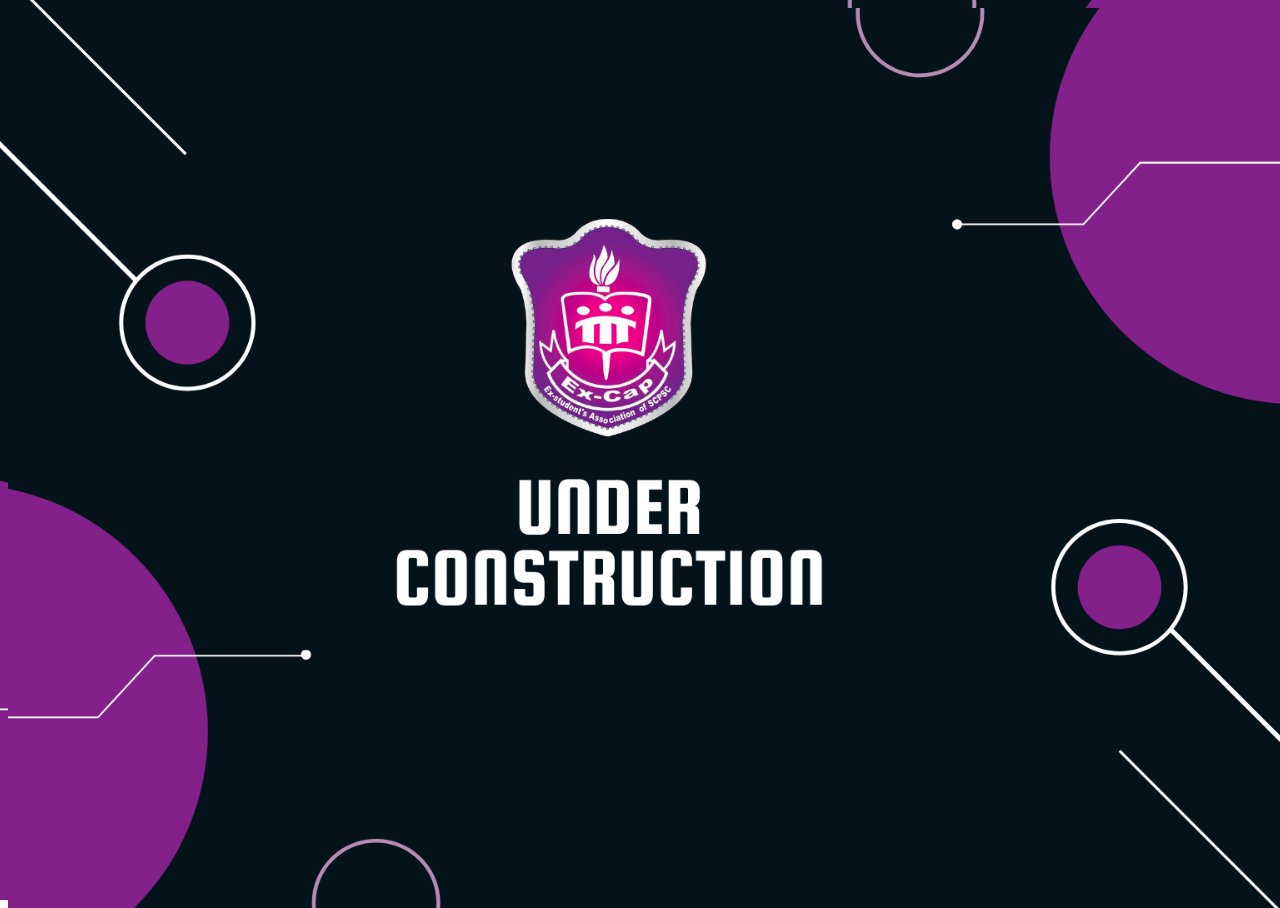
<file: index.html>
<!DOCTYPE html>
<html lang="en">
<head>
    <meta charset="UTF-8">
    <title>Ex-Cap</title>
    <style>
        body, html {
            height: 100%;
            width: 100%;
            background-image: url("images/construction.png");
            background-position: center;
            background-repeat: no-repeat;
            background-size: cover;
        }
    </style>
</head>
<body>

</body>
</html>
</file>
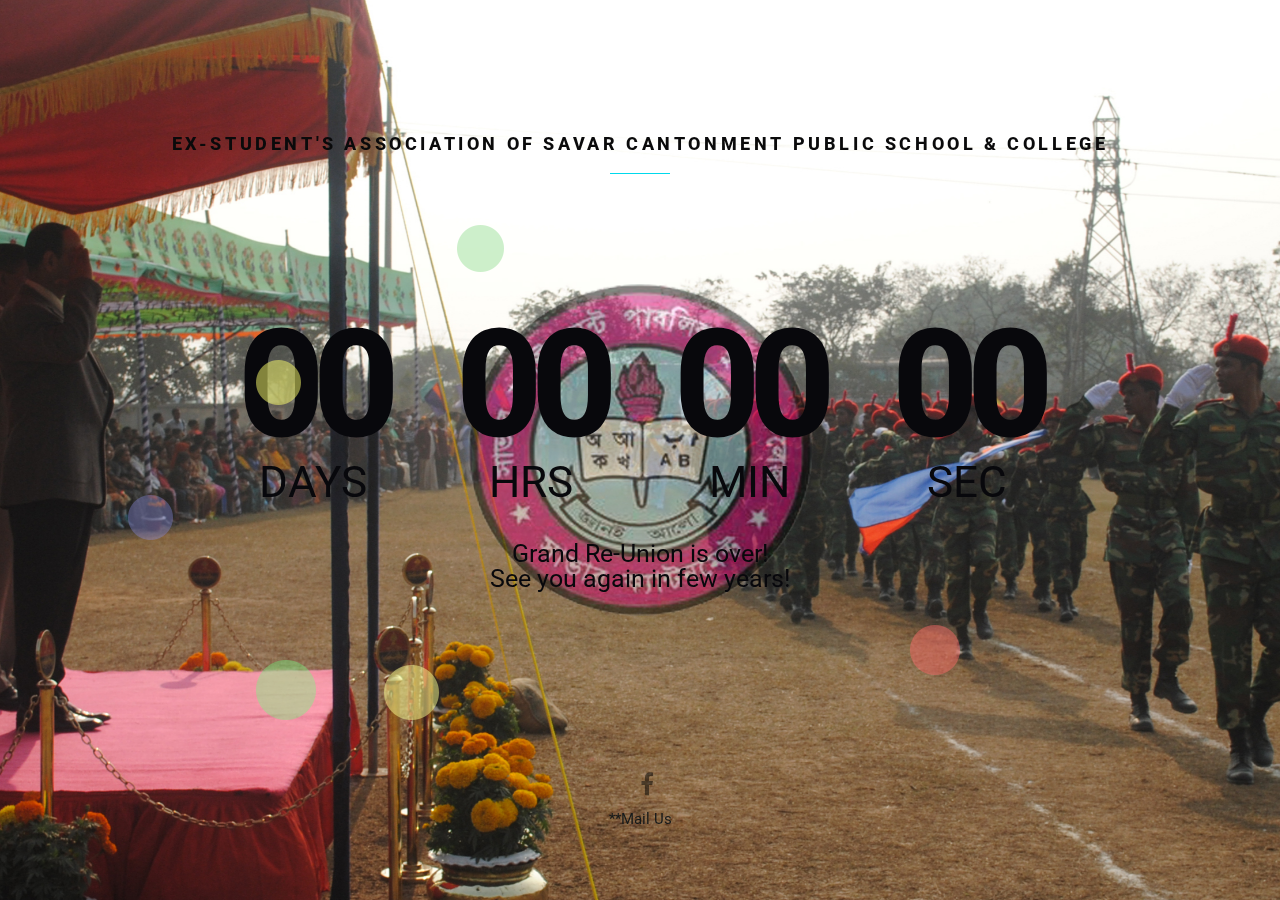
<file: index-old.html>
<!--[if IE 8 ]><html class="ie" xmlns="http://www.w3.org/1999/xhtml" xml:lang="en-US" lang="en-US"> <![endif]-->
<!--[if (gte IE 9)|!(IE)]><!-->
<!DOCTYPE html>
<html lang="en-US">
    <!--<![endif]-->

    <head>
        <meta charset="utf-8">
        <title>
            Ex-CaP Re-Union 2016
        </title><!-- Behavioral Meta Data -->
        <meta content="yes" name="apple-mobile-web-app-capable">
        <meta content="width=device-width, initial-scale=1, maximum-scale=1, user-scalable=no" name="viewport"><!-- Core Meta Data -->
        <meta content="ThemeWagon" name="author">
        <meta content="The most spectacular coming soon template!" name="description">
        <meta content="Comming Soon, Responsive, Landing Page, One Page" name="keywords"><!-- Open Graph Meta Data -->
        <meta content="The most spectacular coming soon template!">
        <meta content="ThemeWagon">
        <meta content="ThemeWagon">
        <meta content="website">
        <meta content="index.html"><!-- Twitter Card Meta Data -->
        <meta content="summary" name="twitter:card">
        <meta content="@themewagon" name="twitter:site">
        <meta content="@themewagon" name="twitter:creator">
        <meta content="ThemeWagon" name="twitter:title">
        <meta content="Imminent - The most spectacular coming soon template!" name="twitter:description">

        <link href="favicon.png" rel="shortcut icon" type="image/png">

        <!--[if lt IE 9]>
            <script src="http://html5shim.googlecode.com/svn/trunk/html5.js"></script>
        <![endif]-->
        
        <!-- CSS -->
        <link href='http://fonts.googleapis.com/css?family=Roboto:400,100,900' rel='stylesheet' type='text/css'><!-- Styles -->
        <link href="css/loader.css" rel="stylesheet" type="text/css">
        <link href="css/normalize.css" rel="stylesheet" type="text/css">
        <link rel="stylesheet" href="css/font-awesome.min.css">
        <link href="css/style.css" rel="stylesheet" type="text/css">
        <!--[if lt IE 9]>
            <link rel="stylesheet" type="text/css" href="css/ie.css" />
        <![endif]-->
        <!-- Javascript -->

        <script src="js/jquery.js"></script>
    </head>
    <body>
        <div class="preloader">
            <div class="loading">
                <h2>
                    Loading...
                </h2>
                <span class="progress"></span>
            </div>
        </div>

        <div class="wrapper">
            <ul class="scene unselectable" data-friction-x="0.1" data-friction-y="0.1" data-scalar-x="25" data-scalar-y="15" id="scene">
                <li class="layer" data-depth="0.00">
                </li>
                <!-- BG -->

                <li class="layer" data-depth="0.10">
                    <div class="background">
                    </div>
                </li>

                <!-- Hero -->

                <li class="layer" data-depth="0.20">
                    <div class="title">
                        <h2>
                            Ex-Student's Association of Savar Cantonment Public School & College
                        </h2>
                        <span class="line"></span>
                    </div>
                </li>

                <li class="layer" data-depth="0">
                    <div class="sphere">
                        <img alt="sphere" src="images/sphere.png">
                    </div>
                </li>

                <li class="layer" data-depth="0.30">
                    <div class="hero">
                        <h1 id="countdown">
                            Grand Re-Union is over!<br>See you again in few years!
                        </h1>

                        <p class="sub-title">
                            Grand Re-Union is over!<br>See you again in few years!
                        </p>
                    </div>
                </li>
                <!-- Flakes -->

                <li class="layer" data-depth="0.40">
                    <div class="depth-1 flake1">
                        <img alt="flake" src="images/flakes/depth1/flakes1.png">
                    </div>

                    <div class="depth-1 flake2">
                        <img alt="flake" src="images/flakes/depth1/flakes2.png">
                    </div>

                    <div class="depth-1 flake3">
                        <img alt="flake" src="images/flakes/depth1/flakes3.png">
                    </div>

                    <div class="depth-1 flake4">
                        <img alt="flake" src="images/flakes/depth1/flakes4.png">
                    </div>
                </li>

                <li class="layer" data-depth="0.50">
                    <div class="depth-2 flake1">
                        <img alt="flake" src="images/flakes/depth2/flakes1.png">
                    </div>

                    <div class="depth-2 flake2">
                        <img alt="flake" src="images/flakes/depth2/flakes2.png">
                    </div>
                </li>

                <li class="layer" data-depth="0.60">
                    <div class="depth-3 flake1">
                        <img alt="flake" src="images/flakes/depth3/flakes1.png">
                    </div>

                    <div class="depth-3 flake2">
                        <img alt="flake" src="images/flakes/depth3/flakes2.png">
                    </div>

                    <div class="depth-3 flake3">
                        <img alt="flake" src="images/flakes/depth3/flakes3.png">
                    </div>

                    <div class="depth-3 flake4">
                        <img alt="flake" src="images/flakes/depth3/flakes4.png">
                    </div>
                </li>

                <li class="layer" data-depth="0.80">
                    <div class="depth-4">
                        <img alt="flake" src="images/flakes/depth4/flakes.png">
                    </div>
                </li>

                <li class="layer" data-depth="1.00">
                    <div class="depth-5">
                        <img alt="flake" src="images/flakes/depth5/flakes.png">
                    </div>
                </li>
                <!-- Contact -->

                <li class="layer" data-depth="0.20">
                    <div class="contact">
                        <ul class="icons">
                            <li>
                                <!--<a class="behance" href="#"><i class="fa fa-behance"></i></a>-->
                            </li>

                            <li>
                                <a class="facebook" href="http://www.facebook.com/scpscofficial"><i class="fa fa-facebook"></i></a>
                            </li>

                            <!--<li>
                                <a class="dribbble" href="#"><i class="fa fa-dribbble"></i></a>
                            </li>-->
                        </ul>
                        <!--Theme by <a href="https://themewagon.com/" target="_blank">ThemeWagon</a>-->
                        <a class="mail" href="mailto:scpscofficial@facebook.com?subject=About%20Database">**Mail Us</a>
                    </div>
                </li>
            </ul>
        </div>

        <!-- Javascript -->
        <script src="js/plugins.js"></script> 
        <script src="js/jquery.countdown.min.js"></script> 
        <script src="js/main.js"></script>

    </body>
</html>
</file>
<file: css/loader.css>
/* =Loader
-------------------------------------------------------------- */

.preloader {
	display: block;
    position: fixed;
    width: 100%;
    height: 100%;
    z-index: 9999;
    background: white;
    text-align: center;
}
.loading {
	overflow: hidden;
	position: absolute;
	top: 50%;
	margin-top: -12px;
	left: 50%;
	margin-left: -50px;
	width: 100px;
	height: 24px;
}

.progress {
	display: block;
	position: absolute;
	bottom: 0;
	overflow: hidden;
	width: 100px;
	height: 1px;
	left: -102px;
	background-color: #00d9ec;
	-webkit-animation: loader-anim 1s 0s infinite cubic-bezier(0.785, 0.135, 0.15, 0.86);
    -moz-animation: loader-anim 1s 0s infinite cubic-bezier(0.785, 0.135, 0.15, 0.86);
    animation: loader-anim 1s 0s infinite cubic-bezier(0.785, 0.135, 0.15, 0.86)
}

@-webkit-keyframes loader-anim {
    0% {
        left: -102px
    }

    100% {
        left: 102px
    }
}

@-moz-keyframes loader-anim {
    0% {
        left: -102px
    }

    100% {
        left: 102px
    }
}

@keyframes loader-anim {
    0% {
        left: -102px
    }

    100% {
        left: 102px
    }
}
</file>
<file: css/style.css>
/*
Imminent - Coming Soon Template by Themewagon
Version: 1.0
Author: ThemeWagon
Author URI: http://www.themewagon.com
*/


/* =Common Styles
-------------------------------------------------------------- */

*,
*:before,
*:after {
  -webkit-box-sizing: border-box;
  -moz-box-sizing: border-box;
  box-sizing: border-box;
}

html {
  -webkit-tap-highlight-color: rgba(0, 0, 0, 0);
}

input,
button,
select,
textarea {
  font-family: inherit;
  font-size: inherit;
  line-height: inherit;
}

img {
  vertical-align: middle;
  max-width: 100%;
  height: auto;
}

body {
	background: #fff;
	color: #666666;
	font-family: 'Roboto', sans-serif;
	-webkit-font-smoothing: antialiased;
	-webkit-text-size-adjust: 100%;
}

section { overflow: hidden; }
::selection { background: #161a1b; color: #fff; }
::-moz-selection { background: #161a1b; color: #fff; }


/* =Typography
-------------------------------------------------------------- */
a {
    text-decoration: none;
}

h1, h2 { margin: 0; }

h1 {
	font-size: 80px;
	font-weight: 800;
	line-height: 80px;
	letter-spacing: -0.08em;
	color: #0a0a0b; 
}

h2 {
	font-size: 18px;
	font-weight: 800;
	line-height: 1em;
	letter-spacing: 0.2em;
	text-transform: uppercase;
	color: #0a0a0b;
}

#countdown div span {
	display:block;
	color: #08080c;
	font-size: 50px;
	line-height: 50px;
	letter-spacing: initial;
	font-weight: 400;
	text-transform: uppercase;
}

#countdown div {
	display:inline-block;
	color: #08080c;
    margin: 0 34px;
}

.sub-title {
	font-size: 18px;
	margin-top: 5px;
	margin-bottom: 0px;
}


/* =Content Styles
-------------------------------------------------------------- */

.wrapper {
  text-align: center;		
  position: absolute;
  overflow: hidden;
  display: table-cell;
  height: 100%;
  width: 100%;
  left: 0;
  top: 0;
}

.scene,
.layer {
  display: block;
  height: 100%;
  width: 100%;
  padding: 0;
  margin: 0;
}

.scene {
  position: relative;
  overflow: hidden;
}

.layer { position: absolute; }

.layer div {
  -webkit-transform: translate3d(0,0,0);
  -moz-transform: translate3d(0,0,0);
  transform: translate3d(0,0,0);
  -webkit-transform-style: preserve-3d;
  -moz-transform-style: preserve-3d;
  transform-style: preserve-3d;
  -webkit-backface-visibility: hidden;
  -moz-backface-visibility: hidden;
  backface-visibility: hidden;
}


/* Background */
.background {
  background: url(../images/background.jpg) no-repeat 50% 100%;
  bottom: -20px;
  background-size: cover;
  position: absolute;
  width: 110%;
  left: -5%;
  top: -5%;
}


.sphere img{
	-webkit-transform: scale(0.7);
	-moz-transform: scale(0.7);
	-ms-transform: scale(0.7,0.7);
	transform: scale(0.7);
}

/* Text */
.title {
	display: block;
	text-align: center;
	width: 100%;
	position: absolute;
	z-index: 2;
	top: 10%;
}

.line {
	display: block;
	margin: 0 auto;
	width: 60px;
	height: 1px;
	background: #00d9ec;
	margin-top: 10px;
}

.contact {
	display: block;
	width: 100%;
	position: absolute;
	z-index: 2;
	text-align: center;
	bottom: 5%;
}

.contact .icons {
	margin: 0;
	padding: 0;
	margin-bottom: 18px;
	text-align: center;
	list-style: none;
	list-style-type: none;
}

.contact .icons li {
	display: inline-block;
	margin-right: 10px;
}

.contact .icons li:last-of-type { margin-right: 0px; }

.contact .icons li a {
	display: block;
	width: 25px;
	height: 25px;
	opacity: .5;
	-webkit-transition: opacity 0.3s;
	-moz-transition: opacity 0.3s;
	transition: opacity 0.3s;
	color: black;
	font-size: 24px;
}


.contact .icons li a:hover {
	opacity: 1;
	-webkit-transition: opacity 0.3s;
	-moz-transition: opacity 0.3s;
	transition: opacity 0.3s;
}

.contact a.mail {
	text-decoration: none;
	color: #161a1b;
	padding-bottom: 8px;
	font-size: 15px;
}

.contact a.mail::after {
	position: absolute;
	top: 100%;
	left: 50%;
	width: 125px;
	margin-left: -60px;
	margin-top: 10px;
	height: 1px;
	background: #666666;
	content: '';
	opacity: 0;
	-webkit-transition: opacity 0.3s, -webkit-transform 0.3s;
	-moz-transition: opacity 0.3s, -moz-transform 0.3s;
	transition: opacity 0.3s, transform 0.3s;
	-webkit-transform: translateY(10px);
	-moz-transform: translateY(10px);
	transform: translateY(10px);
}

.contact a.mail:hover::after, .contact a.mail:focus::after {
	opacity: 1;
	-webkit-transform: translateY(0px);
	-moz-transform: translateY(0px);
	transform: translateY(0px);
}

/* Flakes Sizing */
.depth-5 img, .depth-4 img, .depth-3 img, .depth-2 img, .depth-1 img {
	-webkit-transform: scale(0.6);
	-moz-transform: scale(0.6);
	-ms-transform: scale(0.6,0.6);
	transform: scale(0.6);
}

/* Flakes Positioning */
.depth-5 {
	position: absolute;
	right: -100%;
	top: -24%;
}

.depth-4 {
	position: absolute;
	left: -10%;
	top: 37%;
 }

.depth-3.flake1 {
	display: none;
}

.depth-3.flake2 {
	position: absolute;
	right: 16%;
	bottom: 20%;
}

.depth-3.flake3 {
	position: absolute;
	left: 10%;
	bottom: 16%;
}

.depth-3.flake4 {
	display: none;
}

.depth-2.flake1 { 
	display: none;
}

.depth-2.flake2 {
	display: none;
}

.depth-1.flake1 {
	display: none;
}

.depth-1.flake2 { 
	position: absolute;
	right: 40%;
	top: 50%;
}

.depth-1.flake3 { 
	display: none;
}

.depth-1.flake4 { 
	position: absolute;
	right: 0;
	top: 0;
}


/* =Responsive Styles
-------------------------------------------------------------- */

/* Landscape Phone */
@media all and (min-width: 400px) {
	/* HERO */
	h1 { font-size: 40px; line-height: 40px; }
	#countdown div span {font-size: 24px; line-height: 34px;}
	.sub-title { font-size: ; line-height: ; margin-top: 10px; }
	/* TITLE & CONTACT */
	.title { top: 15%;}
	.contact .icons { margin-bottom: 0px; }
	/* SIZES */
	.sphere img{
		-webkit-transform: scale(0.6);
		-moz-transform: scale(0.6);
		-ms-transform: scale(0.6,0.6);
		transform: scale(0.6);
	}
	/* POSITIONING */
	.depth-5 {
		position: absolute;
		right: -50%;
		top: -50%;
	}

	.depth-4 {
		left: -4%;
		top: 20%;
	 }

	.depth-3.flake1 {
		display: none;
	}

	.depth-3.flake2 {
		position: absolute;
		right: 16%;
		bottom: 20%;
	}

	.depth-3.flake3 {
		position: absolute;
		left: 10%;
		bottom: 16%;
	}

	.depth-3.flake4 {
		display: none;
	}

	.depth-2.flake1 { 
		display: none;
	}

	.depth-2.flake2 {
		display: none;
	}

	.depth-1.flake1 {
		display: none;
	}

	.depth-1.flake2 { 
		position: absolute;
		right: 40%;
		top: 40%;
	}

	.depth-1.flake3 { 
		display: none;
	}

	.depth-1.flake4 { 
		position: absolute;
		right: 0;
		top: 0;
	}
}

/* Tablet Portrait */
@media all and (min-width: 700px) {
	/* HERO */
	h1 { font-size: 90px; line-height: 90px; }
	.sub-title { font-size: 20px; line-height: 20px; margin-top: 10px; }
	/* TITLE & CONTACT */
	.title { top: 18%;}
	.line { margin-top: 20px; }
	.contact { bottom: 10%; }
	.contact .icons { margin-bottom: 12px; }
	/* SIZES */
	.sphere img{
		-webkit-transform: scale(1);
		-moz-transform: scale(1);
		-ms-transform: scale(1,1);
		transform: scale(1);
	}
	.depth-5 img, .depth-4 img, .depth-3 img, .depth-2 img, .depth-1 img {
		-webkit-transform: scale(0.8);
		-moz-transform: scale(0.8);
		-ms-transform: scale(0.8,0.8);
		transform: scale(0.8);
	}
	/* POSITIONING */
	.depth-5 {
		right: -25%;
		top: 3%;
	}

	.depth-4 {
		left: -3%;
		top: 15%;
	 }

	.depth-3.flake1 {
		display: none;
	}

	.depth-3.flake2 {
		right: 25%;
		bottom: 25%;
	}

	.depth-3.flake3 {
		left: 20%;
		bottom: 20%;
	}

	.depth-3.flake4 {
		display: block;
		position: absolute;
		left: 10%;
		bottom: 40%;
	}

	.depth-2.flake1 {
		display: none;
	}

	.depth-2.flake2 {
		display: none;
	}

	.depth-1.flake1 {
		display: none;
	}

	.depth-1.flake2 { 
		display: block;
		left: 15%;
		top: 25%;
	}

	.depth-1.flake3 { 
		display: none;
	}

	.depth-1.flake4 { 
		display: none;
	}
	
}

@media all and (min-width: 900px) {
	/* HERO */
	h1 { font-size: 120px; line-height: 120px; }

	#countdown div span {font-size: 34px; line-height: 34px;}
	
	.sub-title { font-size: 20px; line-height: 20px; margin-top: 20px; color: #08080c;}
	/* TITLE & CONTACT */
	.title { top: 15%;}
	.contact { bottom: 8%; }
	.contact .icons { margin-bottom: 12px; }
	/* SIZES */
	.sphere img{
		-webkit-transform: scale(1);
		-moz-transform: scale(1);
		-ms-transform: scale(1,1);
		transform: scale(1);
	}
	.depth-5 img, .depth-4 img, .depth-3 img, .depth-2 img, .depth-1 img {
		-webkit-transform: scale(0.8);
		-moz-transform: scale(0.8);
		-ms-transform: scale(0.8,0.8);
		transform: scale(0.8);
	}
	/* POSITIONING */
	.depth-5 {
		right: -25%;
		top: 3%;
	}

	.depth-4 {
		left: -3%;
		top: 15%;
	 }

	.depth-3.flake1 {
		display: none;
	}

	.depth-3.flake2 {
		right: 25%;
		bottom: 25%;
	}

	.depth-3.flake3 {
		left: 20%;
		bottom: 20%;
	}

	.depth-3.flake4 {
		display: block;
		position: absolute;
		left: 10%;
		bottom: 40%;
	}

	.depth-2.flake1 {
		display: none;
	}

	.depth-2.flake2 {
		display: none;
	}

	.depth-1.flake1 {
		display: none;
	}

	.depth-1.flake2 { 
		display: block;
		left: 15%;
		top: 25%;
	}

	.depth-1.flake3 { 
		display: none;
	}

	.depth-1.flake4 { 
		display: none;
	}
}

@media all and (min-width: 1200px) {
	/* HERO */
	h1 { font-size: 150px; line-height: 150px; }
	#countdown div span {font-size: 44px; line-height: 44px;}
	.sub-title { font-size: 25px; line-height: 25px; margin-top: 20px; }
	/* SIZES */
	.sphere img{
		-webkit-transform: scale(1);
		-moz-transform: scale(1);
		-ms-transform: scale(1,1);
		transform: scale(1);
	}
	.depth-5 img, .depth-4 img, .depth-3 img, .depth-2 img, .depth-1 img {
		-webkit-transform: scale(1);
		-moz-transform: scale(1);
		-ms-transform: scale(1,1);
		transform: scale(1);
	}
	/* POSITIONING */
	.depth-5 {
		right: -10%;
		top: -10%;
		-webkit-animation: wave 9s 0.1s infinite linear;
		-moz-animation: wave 9s 0.1s infinite linear;
		animation: wave 9s 0.1s infinite linear;
	}

	.depth-4 {
		left: -3%;
		top: 15%;
		-webkit-animation: wave 7s 0.1s infinite linear;
		-moz-animation: wave 7s 0.1s infinite linear;
		animation: wave 7s 0.1s infinite linear;
	 }


	.depth-3 {
		-webkit-animation: wave 6s 0.1s infinite linear;
		-moz-animation: wave 6s 0.1s infinite linear;
		animation: wave 6s 0.1s infinite linear;
	}

	.depth-3.flake1 {
		display: block;
		position: absolute;
		left: 20%;
		top: 40%;
	}

	.depth-3.flake2 {
		right: 25%;
		bottom: 25%;
	}

	.depth-3.flake3 {
		left: 20%;
		bottom: 20%;
	}

	.depth-3.flake4 {
		display: block;
		position: absolute;
		left: 10%;
		bottom: 40%;
	}

	.depth-2 {
		-webkit-animation: wave 5s 0.1s infinite linear;
		-moz-animation: wave 5s 0.1s infinite linear;
		animation: wave 5s 0.1s infinite linear;
	}

	.depth-2.flake1 { 
		display: block;
		position: absolute;
		right: 40%;
		top: 40%;
	}

	.depth-2.flake2 { 
		display: none;
	}

	.depth-1 {
		-webkit-animation: wave 4s 0.1s infinite linear;
		-moz-animation: wave 4s 0.1s infinite linear;
		animation: wave 4s 0.1s infinite linear;
	}

	.depth-1.flake1 {
		display: block;
		position: absolute;
		left: 30%;
		bottom: 20%;
	}

	.depth-1.flake2 { 
		display: block;
		left: 15%;
		top: 25%;
	}

	.depth-1.flake3 { 
		display: none;
	}

	.depth-1.flake4 { 
		display: none;
	}
}

@media all and (min-width: 1400px) {
	/* HERO */
	h1 { font-size: 160px; line-height: 160px; }
	.sub-title { font-size: 25px; line-height: 25px; margin-top: 20px; }
	/* POSITIONING */
	.depth-5 {
		right: -10%;
		top: -5%;
	}

	.depth-4 {
		left: -3%;
		top: 15%;
	 }

	.depth-3.flake1 {
		display: block;
		position: absolute;
		left: 20%;
		top: 40%;
	}

	.depth-3.flake2 {
		right: 25%;
		bottom: 25%;
	}

	.depth-3.flake3 {
		left: 40%;
		bottom: 20%;
	}

	.depth-3.flake4 {
		display: block;
		position: absolute;
		left: 10%;
		bottom: 40%;
	}

	.depth-2.flake1 { 
		display: block;
		position: absolute;
		right: 40%;
		top: 40%;
	}

	.depth-2.flake2 { 
		display: none;
	}

	.depth-1.flake1 {
		display: block;
		position: absolute;
		left: 30%;
		bottom: 30%;
	}

	.depth-1.flake2 { 
		display: block;
		left: 15%;
		top: 25%;
	}

	.depth-1.flake3 { 
		display: block;
		position: absolute;
		bottom: 20%;
		right: 40%;
	}

	.depth-1.flake4 { 
		display: block;
		right: 40%;
		top: 25%;
	}
}

@media all and (min-width: 1600px) {
	/* HERO */
	h1 { font-size: 180px; line-height: 180px; }
	#countdown div span {font-size: 54px; line-height: 54px;}
	.sub-title { font-size: 25px; line-height: 25px; margin-top: 25px; }
}


@media all and (min-width: 1920px) {
	/* HERO */
	h1 { font-size: 200px; line-height: 200px; }
	.sub-title { font-size: 30px; line-height: 30px; margin-top: 30px; }
	/* POSITIONING */
	.depth-5 {
		right: -10%;
		top: 5%;
	}

	.depth-4 {
		left: 3%;
		top: 15%;
	 }

	.depth-3.flake1 {
		display: block;
		position: absolute;
		left: 20%;
		top: 40%;
	}

	.depth-3.flake2 {
		right: 25%;
		bottom: 25%;
	}

	.depth-3.flake3 {
		left: 40%;
		bottom: 20%;
	}

	.depth-3.flake4 {
		display: block;
		position: absolute;
		left: 10%;
		bottom: 40%;
	}

	.depth-2.flake1 { 
		display: block;
		position: absolute;
		right: 40%;
		top: 40%;
	}

	.depth-2.flake2 { 
		display: none;
	}

	.depth-1.flake1 {
		display: block;
		position: absolute;
		left: 30%;
		bottom: 30%;
	}

	.depth-1.flake2 { 
		display: block;
		left: 20%;
		top: 30%;
	}

	.depth-1.flake3 { 
		display: block;
		position: absolute;
		bottom: 30%;
		right: 40%;
	}

	.depth-1.flake4 { 
		display: block;
		right: 40%;
		top: 25%;
	}
}

/* =Animation
-------------------------------------------------------------- */

@-webkit-keyframes wave {
  0% {
    -webkit-transform: rotateZ(0deg) translate3d(0,10%,0) rotateZ(0deg);
    -moz-transform: rotateZ(0deg) translate3d(0,10%,0) rotateZ(0deg);
    transform: rotateZ(0deg) translate3d(0,10%,0) rotateZ(0deg);
  }

  100% {
    -webkit-transform: rotateZ(360deg) translate3d(0,10%,0) rotateZ(-360deg);
    -moz-transform: rotateZ(360deg) translate3d(0,10%,0) rotateZ(-360deg);
    transform: rotateZ(360deg) translate3d(0,10%,0) rotateZ(-360deg);
  }
}

@-moz-keyframes wave {
  0% {
    -webkit-transform: rotateZ(0deg) translate3d(0,10%,0) rotateZ(0deg);
    -moz-transform: rotateZ(0deg) translate3d(0,10%,0) rotateZ(0deg);
    transform: rotateZ(0deg) translate3d(0,10%,0) rotateZ(0deg);
  }

  100% {
    -webkit-transform: rotateZ(360deg) translate3d(0,10%,0) rotateZ(-360deg);
    -moz-transform: rotateZ(360deg) translate3d(0,10%,0) rotateZ(-360deg);
    transform: rotateZ(360deg) translate3d(0,10%,0) rotateZ(-360deg);
  }
}

@-ms-keyframes wave {
  0% {
    -webkit-transform: rotateZ(0deg) translate3d(0,10%,0) rotateZ(0deg);
    -moz-transform: rotateZ(0deg) translate3d(0,10%,0) rotateZ(0deg);
    transform: rotateZ(0deg) translate3d(0,10%,0) rotateZ(0deg);
  }

  100% {
    -webkit-transform: rotateZ(360deg) translate3d(0,10%,0) rotateZ(-360deg);
    -moz-transform: rotateZ(360deg) translate3d(0,10%,0) rotateZ(-360deg);
    transform: rotateZ(360deg) translate3d(0,10%,0) rotateZ(-360deg);
  }
}

@keyframes wave {
  0% {
    -webkit-transform: rotateZ(0deg) translate3d(0,10%,0) rotateZ(0deg);
    -moz-transform: rotateZ(0deg) translate3d(0,10%,0) rotateZ(0deg);
    transform: rotateZ(0deg) translate3d(0,10%,0) rotateZ(0deg);
  }

  100% {
    -webkit-transform: rotateZ(360deg) translate3d(0,10%,0) rotateZ(-360deg);
    -moz-transform: rotateZ(360deg) translate3d(0,10%,0) rotateZ(-360deg);
    transform: rotateZ(360deg) translate3d(0,10%,0) rotateZ(-360deg);
  }
}


/* =404
-------------------------------------------------------------- */

.snap {
	display: block;
	position: absolute;
	top: 0;
	left: 0;
	width: 100%;
	height: 100%;
	background: url(../images/404-background.jpg) no-repeat center;
	background-size: cover;
	text-align: center;
}

.snap .line { margin-bottom: 70px; }

.button {
	display: inline-block;
	margin-top: 80px;
	text-decoration: none;
	font-size: 9px;
	font-weight: 700;
	line-height: 1em;
	letter-spacing: 0.2em;
	text-transform: uppercase;
	color: #161a1b;
	background: transparent;
	border: 1px solid rgb(23,26,28);
	border: 1px solid rgba(23,26,28,.3);
	-webkit-border-radius: 10px;
	-moz-border-radius: 10px;
	border-radius: 4px;
	padding: 15px 25px;
	-webkit-transition: all 0.3s;
	-moz-transition: all 0.3s;
	transition: all 0.3s;
}

.button:hover {
	background: rgb(23,26,28);
	color: #fff;
	border: 1px solid rgb(23,26,28);
	-webkit-transition: all 0.3s;
	-moz-transition: all 0.3s;
	transition: all 0.3s;
}


@media all and (min-width: 700px) {
	.button {
		font-size: 12px;
		border-radius: 10px;
		padding: 25px 45px;
	}
}
</file>
<file: css/ie.css>
.contact a.mail:hover {
	text-decoration: underline;
}


.contact .icons li a:hover {
	border-bottom: 5px solid transparent;
}

/* HERO */
h1 { font-size: 120px; line-height: 120px; }
.sub-title { font-size: 20px; line-height: 20px; margin-top: 20px; }
/* TITLE & CONTACT */
.title { top: 15%;}
.contact { bottom: 8%; }
.contact .icons { margin-bottom: 12px; }
/* SIZES */
.sphere img{
	-webkit-transform: scale(1);
	-moz-transform: scale(1);
	transform: scale(1);
}
.depth-5 img, .depth-4 img, .depth-3 img, .depth-2 img, .depth-1 img {
	-webkit-transform: scale(0.8);
	-moz-transform: scale(0.8);
	transform: scale(0.8);
}
/* POSITIONING */
.depth-5 {
	right: -25%;
	top: 3%;
}

.depth-4 {
	left: -3%;
	top: 15%;
 }

.depth-3.flake1 {
	display: none;
}

.depth-3.flake2 {
	right: 25%;
	bottom: 25%;
}

.depth-3.flake3 {
	left: 20%;
	bottom: 20%;
}

.depth-3.flake4 {
	display: block;
	position: absolute;
	left: 10%;
	bottom: 40%;
}

.depth-2.flake1 {
	display: none;
}

.depth-2.flake2 {
	display: none;
}

.depth-1.flake1 {
	display: none;
}

.depth-1.flake2 { 
	display: block;
	left: 15%;
	top: 25%;
}

.depth-1.flake3 { 
	display: none;
}

.depth-1.flake4 { 
	display: none;
}
</file>
